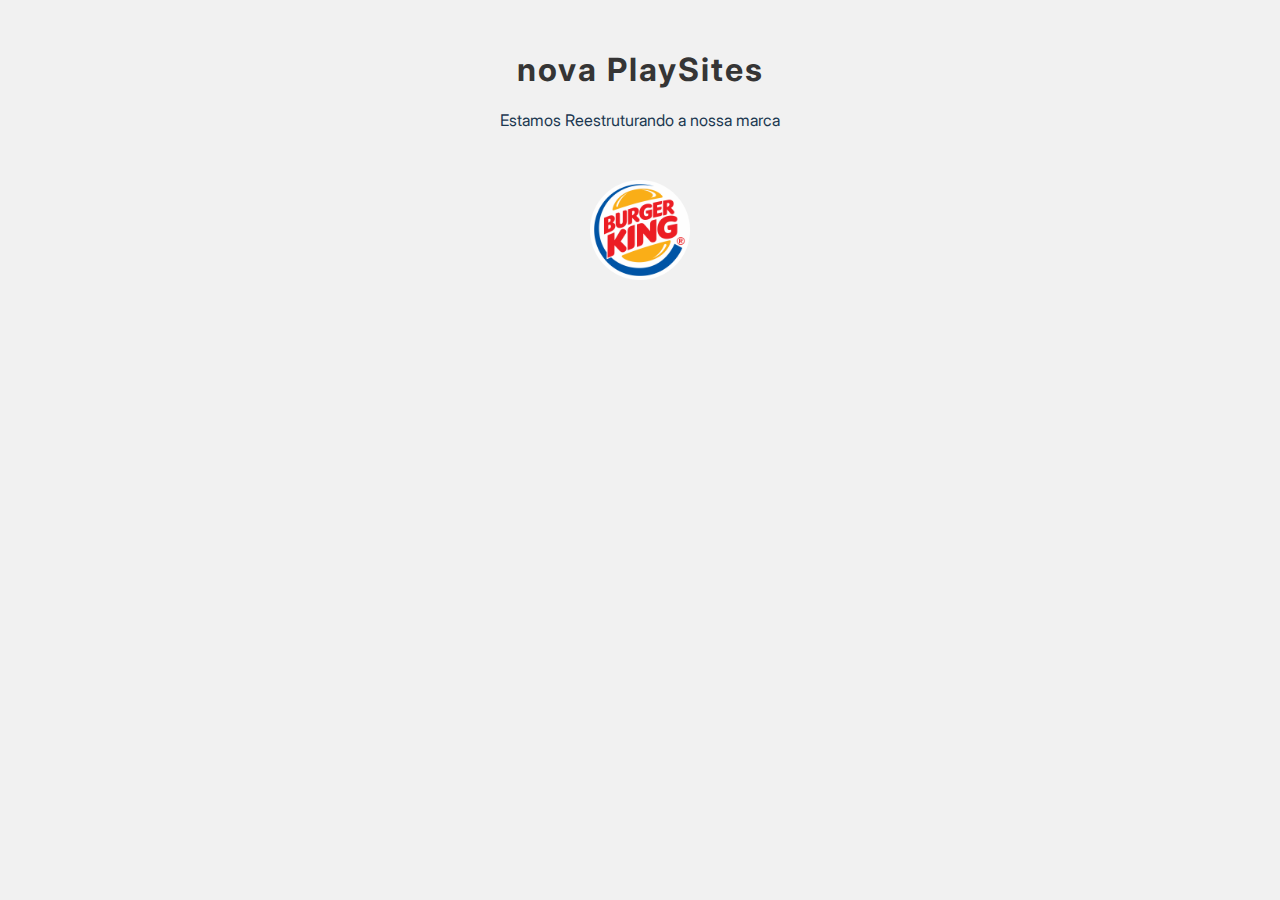
<file: index.html>
<!DOCTYPE html>
<html lang="pt-BR">
<head>
  <meta charset="UTF-8">
  <title>Decap CMS</title>
      <link rel="stylesheet" href="style.css">
</head>
<body>

  <h1 id="titulo">Carregando...</h1>
  <p id="descricao">Aguarde...</p>
    <div id="alinhamento">
          <img id="imagem" src="img/logo.png" alt="">
    </div>


  <script>
    fetch('conteudo.json')
      .then(response => response.json())
      .then(data => {
        document.getElementById('titulo').textContent = data.titulo;
        document.getElementById('descricao').textContent = data.descricao;
        document.getElementById('imagem').src = data.imagem;
      });
  </script>


</body>
</html>
</file>
<file: style.css>
body{
    background-color: rgb(241, 241, 241);
}


/*FONT PERSONALIZADA*/

@font-face {
    font-family: 'InterBold';
    src: url('fonts/Inter_28pt-Bold.ttf');
}


@font-face {
    font-family: 'InterRegular';
    src: url('fonts/Inter_28pt-Regular.ttf');
}



h1{
    text-align: center;
    margin-top: 50px;
    font-family: 'InterBold';
    color: rgb(53, 53, 53);
    letter-spacing: 2px;
}

p{
    text-align: center;
    font-family: 'InterRegular';
    color: rgb(28, 56, 80);

}

#imagem{
    height: 100px;
    display: flex;
    align-items: center;
    justify-content: center;
}

#alinhamento{
    width: 100%; height: 100px; display: flex; align-items: center; justify-content: center; margin-top: 50px;
}
</file>
